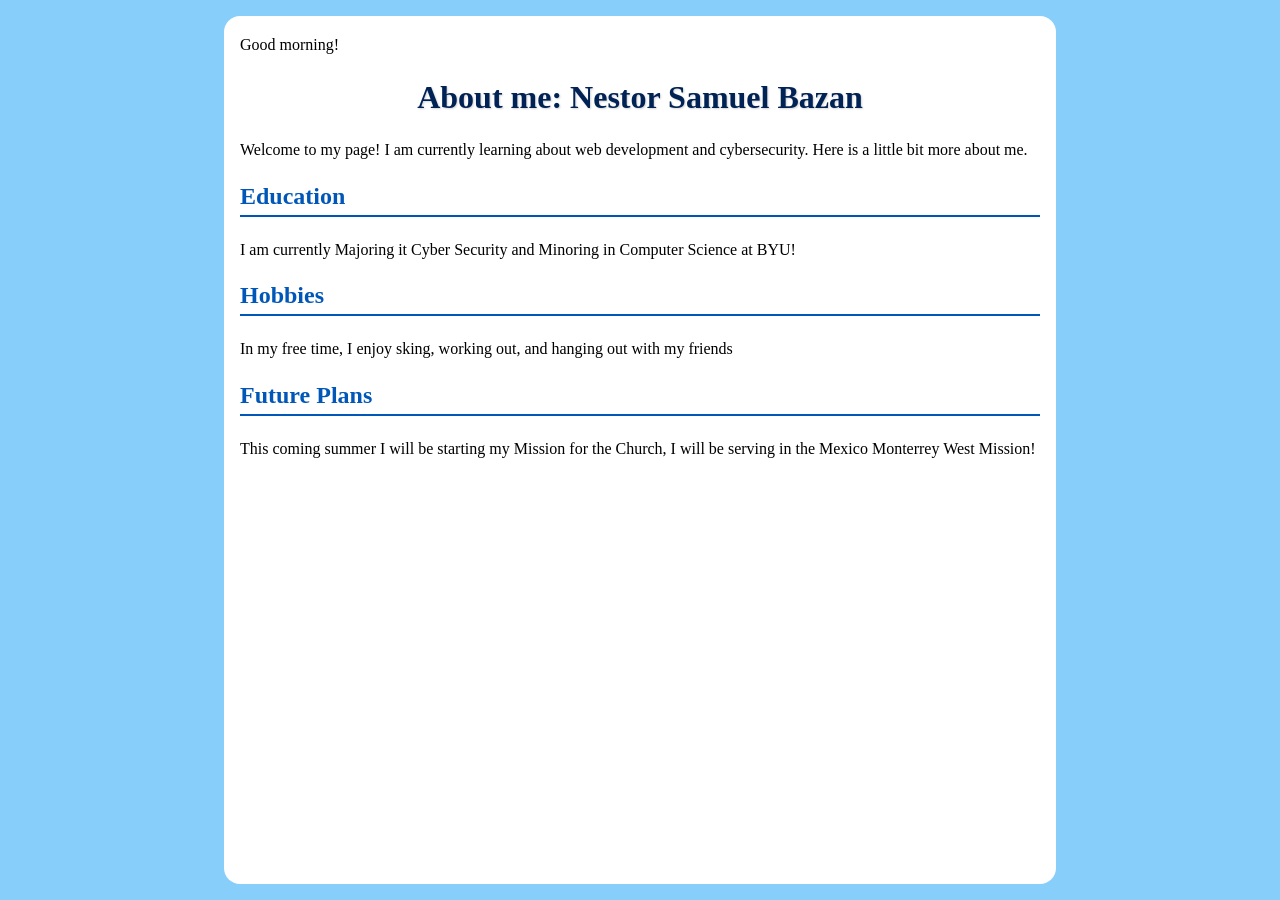
<file: index.html>
<html>
<head>
    <title> About Me </title>
    <link rel="stylesheet" href="styles.css">
</head>
<body>
    <p>
        <script>
        let currentHour = new Date().getHours();

    
        if (currentHour < 12) {
            document.write("Good morning!");
        } 
        else {
            document.write("Good afternoon!");
        }
        </script>
    </p>
    <h1>About me: Nestor Samuel Bazan</h1>

    <p>Welcome to my page! I am currently learning about web development and cybersecurity. Here is a little bit more about me.</p>

    <h2>Education</h2>
    <p>I am currently Majoring it Cyber Security and Minoring in Computer Science at BYU!</p>

    <h2>Hobbies</h2>
    <p>In my free time, I enjoy sking, working out, and hanging out with my friends</p>

    <h2>Future Plans</h2>
    <p>This coming summer I will be starting my Mission for the Church, I will be serving in the Mexico Monterrey West Mission!</p>

</body>




</html>
</file>
<file: styles.css>
html {
    background-color: lightskyblue;
}

body{
    max-width: 50em;
    margin: 1em auto;
    background-color: white;
    padding: 1em;
    border-radius: 1em;
}

h1 {
    color: #002255;
    text-align: center;
    text-shadow: 1px 1px 2px lightgray;
}


h2 {
    color: #0057B8;
    border-bottom: 2px solid #0057B8;
    padding-bottom: 5px;
}


p {
    font-size: 16px;
    line-height: 1.6;
}
</file>
